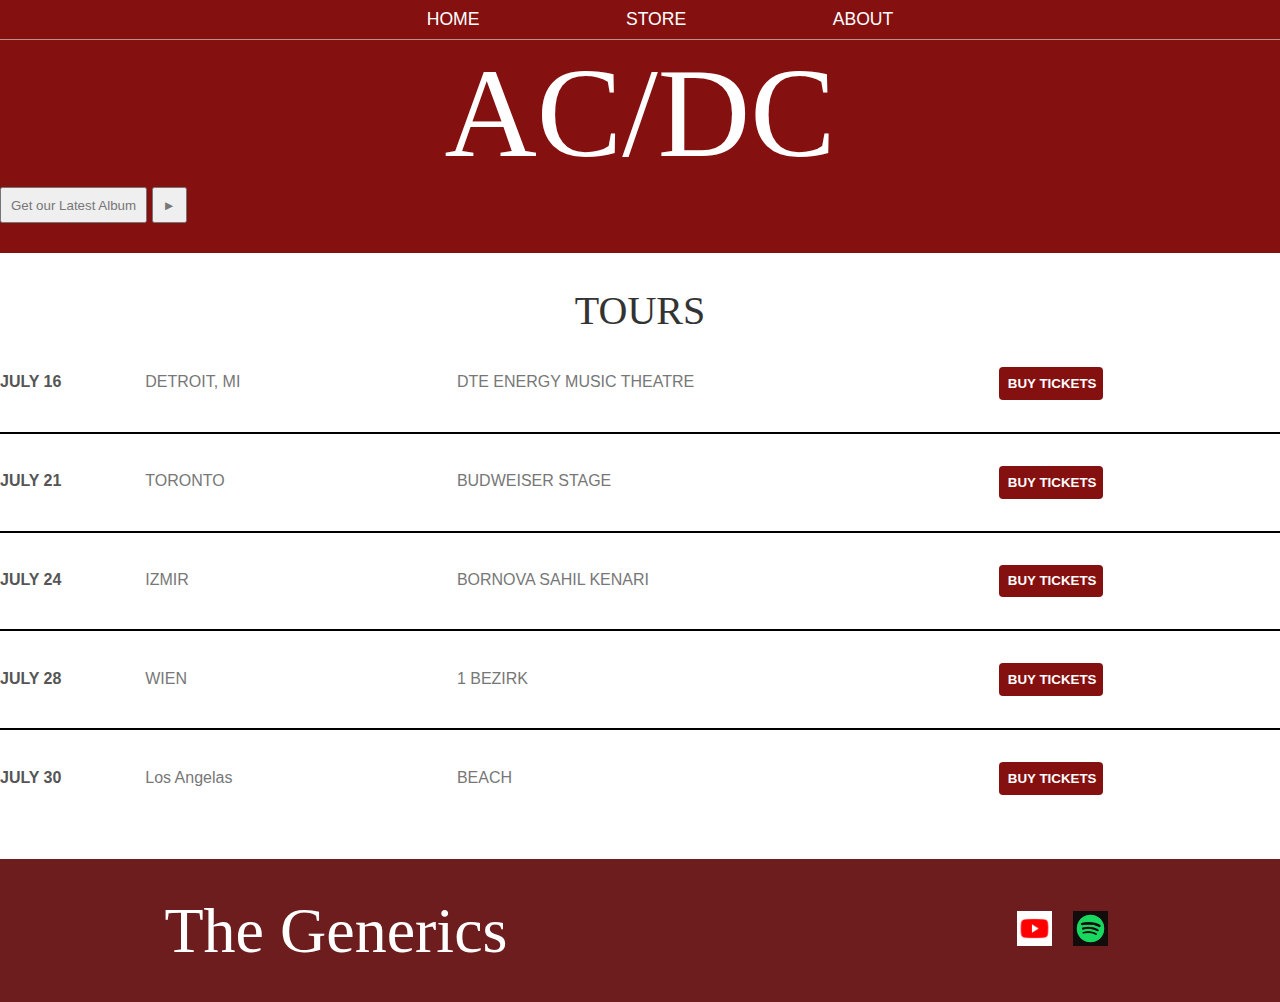
<file: index.html>
<!DOCTYPE html>
<html>
    <head>
        <title>AC/DC-HOME</title>
        <meta name="description" content="This is the description">
        <link rel="stylesheet" href="./css/styles.css"/>
        <link rel="icon" href="./img/icon.jpg" type="image/x-icon">
    </head>
    <body>
        <header class="main-header">
            <nav class="nav main-nav">
                <ul>
                    <li>
                        <a href="index.html" title="hier geht es zu startseite">HOME</a>
                    </li>
                    <li>
                        <a href="./html/store.html">STORE</a>
                    </li>
                    <li>
                        <a href="./html/about.html">ABOUT</a>
                    </li>
                </ul>
            </nav>
            <h1 class="band-name band-name-large">AC/DC</h1>
            <button class="btn" type="button">Get our Latest Album</button>
            <button class="btn" type="button">&#9658;</button>
        </header>
        <section>
            <h2 class="section-header">TOURS</h2>
            <div>
                <div class="tour-row">
                    <span class="tour-item tour-date">JULY 16</span>
                    <span class="tour-item tour-city">DETROIT, MI</span>
                    <span class="tour-item tour-arena">DTE ENERGY MUSIC THEATRE</span>
                    <button type="button" class="btn tour-item tour-btn btn-primary">BUY TICKETS</button>
                </div>
                <div class="tour-row">
                    <span class="tour-item tour-date">JULY 21</span>
                    <span class="tour-item tour-city">TORONTO</span>
                    <span class="tour-item tour-arena">BUDWEISER STAGE</span>
                    <button type="button" class="btn tour-item tour-btn btn-primary">BUY TICKETS</button>
                </div>
                <div class="tour-row">
                    <span class="tour-item tour-date">JULY 24</span>
                    <span class="tour-item tour-city">IZMIR</span>
                    <span class="tour-item tour-arena">BORNOVA SAHIL KENARI</span>
                    <button type="button" class="btn tour-item tour-btn btn-primary">BUY TICKETS</button>
                </div>
                <div class="tour-row">
                    <span class="tour-item tour-date">JULY 28</span>
                    <span class="tour-item tour-city">WIEN</span>
                    <span class="tour-item tour-arena">1 BEZIRK</span>
                    <button type="button" class="btn tour-item tour-btn btn-primary">BUY TICKETS</button>
                </div>
                <div class="tour-row">
                    <span class="tour-item tour-date">JULY 30</span>
                    <span class="tour-item tour-city">Los Angelas</span>
                    <span class="tour-item tour-arena">BEACH</span>
                    <button type="button" class="btn tour-item tour-btn btn-primary">BUY TICKETS</button>
                </div>
            </div>
        </section>
        <footer class="main-footer">
            <div class="container main-footer-container">
                <h3 class="band-name">The Generics</h3>
                <ul class="nav nav-footer">
                    <li>
                        <a href="https://youtube.com">
                            <img src="../img/you.jpg" height="35"></a>
                    </li>
                    <li>
                        <a href="https://www.spotify.com/at/">
                            <img src="../img/spo.jpg" height="35"></a>
                    </li>
                </ul>
            </div>
        </footer>
    </body>
</html>
</file>
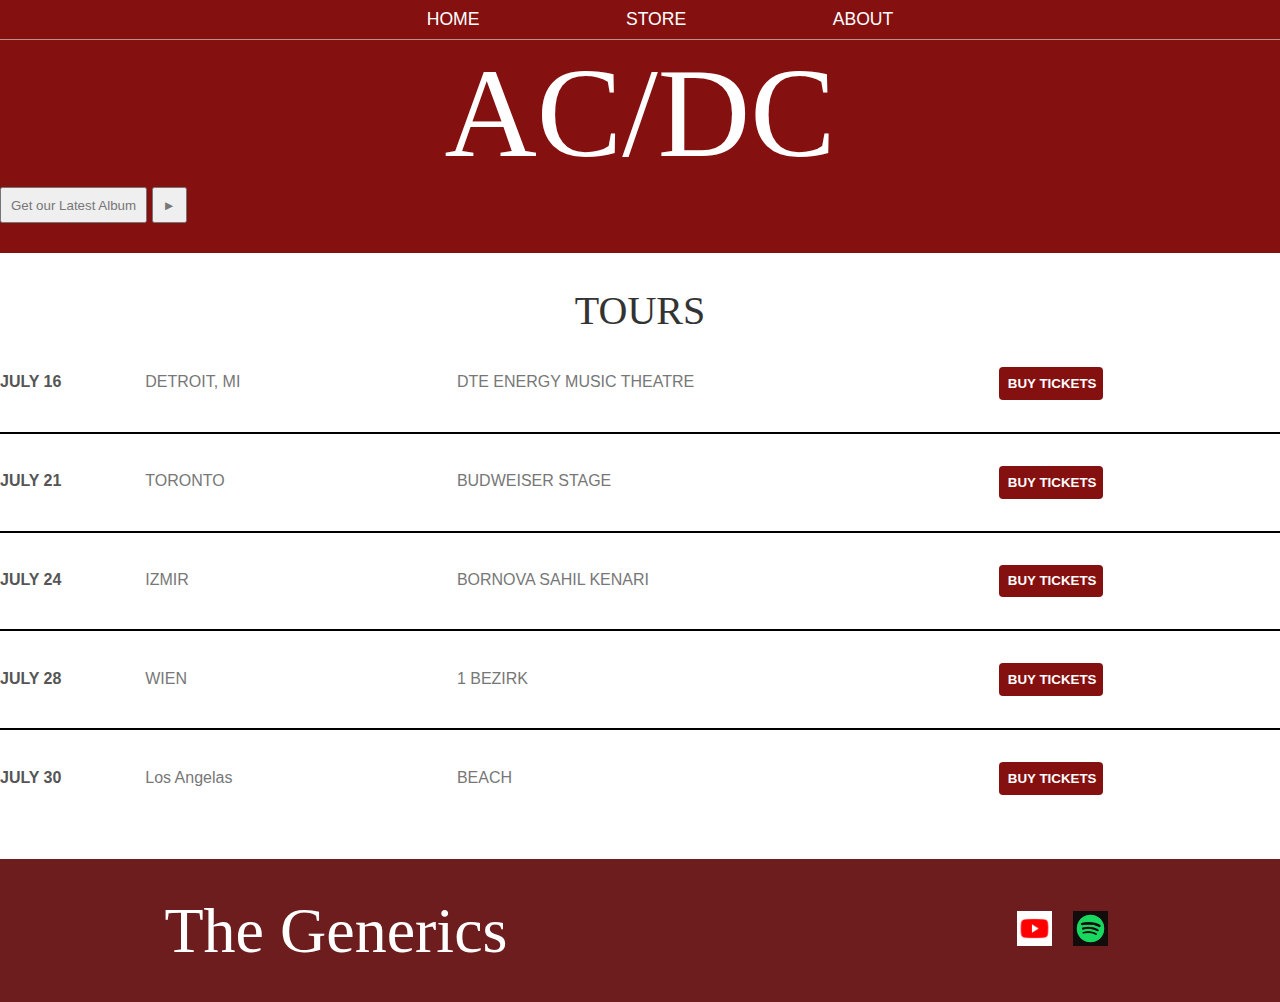
<file: 20201110/html/index.html>
<!DOCTYPE html>
<html>
    <head>
        <title>AC/DC-HOME</title>
        <meta name="description" content="This is the description">
        <link rel="stylesheet" href="../css/styles.css"/>
        <link rel="icon" href="../img/icon.jpg" type="image/x-icon">
    </head>
    <body>
        <header class="main-header">
            <nav class="nav main-nav">
                <ul>
                    <li>
                        <a href="index.html" title="hier geht es zu startseite">HOME</a>
                    </li>
                    <li>
                        <a href="store.html">STORE</a>
                    </li>
                    <li>
                        <a href="about.html">ABOUT</a>
                    </li>
                </ul>
            </nav>
            <h1 class="band-name band-name-large">AC/DC</h1>
            <button class="btn" type="button">Get our Latest Album</button>
            <button class="btn" type="button">&#9658;</button>
        </header>
        <section>
            <h2 class="section-header">TOURS</h2>
            <div>
                <div class="tour-row">
                    <span class="tour-item tour-date">JULY 16</span>
                    <span class="tour-item tour-city">DETROIT, MI</span>
                    <span class="tour-item tour-arena">DTE ENERGY MUSIC THEATRE</span>
                    <button type="button" class="btn tour-item tour-btn btn-primary">BUY TICKETS</button>
                </div>
                <div class="tour-row">
                    <span class="tour-item tour-date">JULY 21</span>
                    <span class="tour-item tour-city">TORONTO</span>
                    <span class="tour-item tour-arena">BUDWEISER STAGE</span>
                    <button type="button" class="btn tour-item tour-btn btn-primary">BUY TICKETS</button>
                </div>
                <div class="tour-row">
                    <span class="tour-item tour-date">JULY 24</span>
                    <span class="tour-item tour-city">IZMIR</span>
                    <span class="tour-item tour-arena">BORNOVA SAHIL KENARI</span>
                    <button type="button" class="btn tour-item tour-btn btn-primary">BUY TICKETS</button>
                </div>
                <div class="tour-row">
                    <span class="tour-item tour-date">JULY 28</span>
                    <span class="tour-item tour-city">WIEN</span>
                    <span class="tour-item tour-arena">1 BEZIRK</span>
                    <button type="button" class="btn tour-item tour-btn btn-primary">BUY TICKETS</button>
                </div>
                <div class="tour-row">
                    <span class="tour-item tour-date">JULY 30</span>
                    <span class="tour-item tour-city">Los Angelas</span>
                    <span class="tour-item tour-arena">BEACH</span>
                    <button type="button" class="btn tour-item tour-btn btn-primary">BUY TICKETS</button>
                </div>
            </div>
        </section>
        <footer class="main-footer">
            <div class="container main-footer-container">
                <h3 class="band-name">The Generics</h3>
                <ul class="nav nav-footer">
                    <li>
                        <a href="https://youtube.com">
                            <img src="../img/you.jpg" height="35"></a>
                    </li>
                    <li>
                        <a href="https://www.spotify.com/at/">
                            <img src="../img/spo.jpg" height="35"></a>
                    </li>
                </ul>
            </div>
        </footer>
    </body>
</html>
</file>
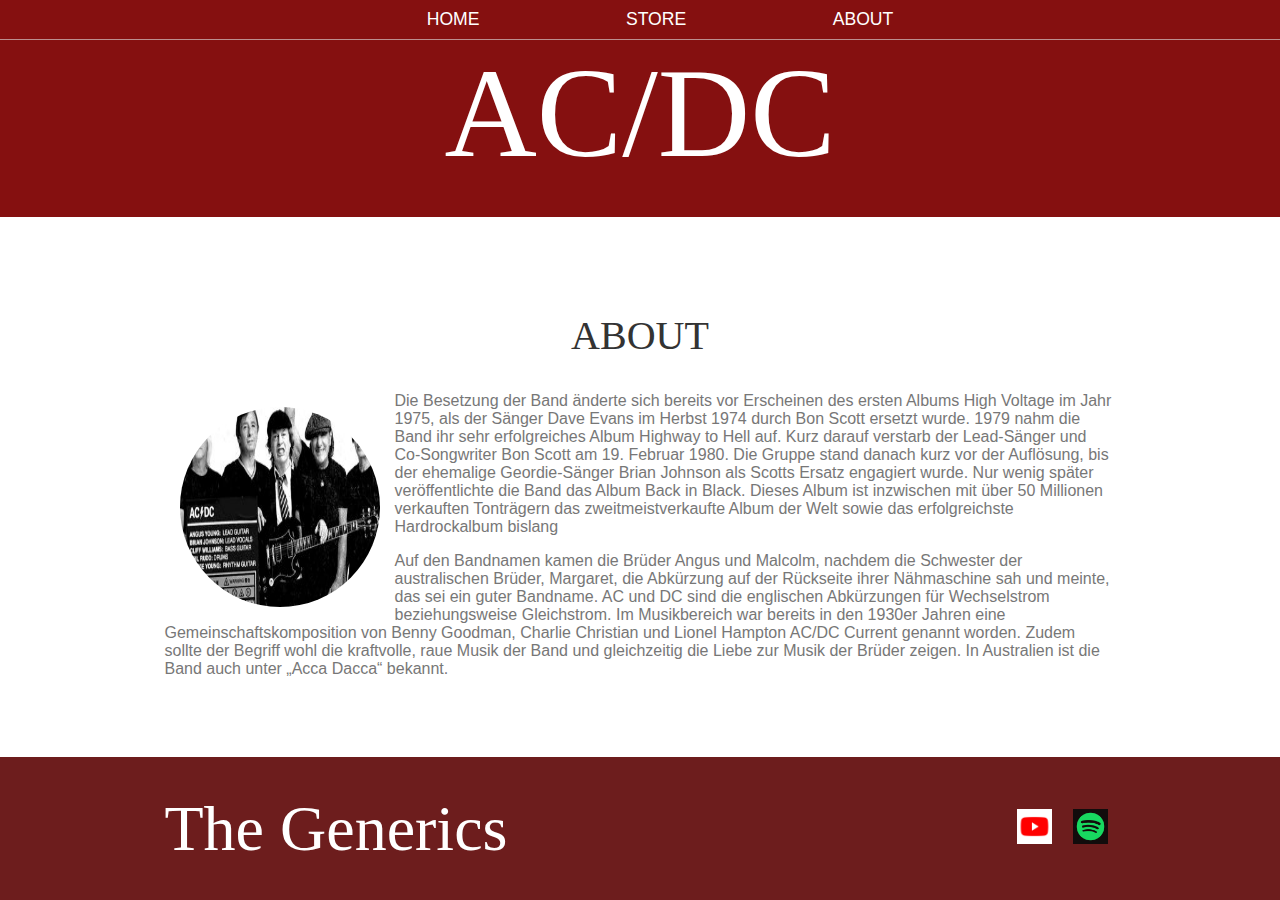
<file: html/about.html>
<!DOCTYPE html>
<html>
    <head>
        <title>AC/DC-about</title>
        <meta name="description" content="This is the description">
        <link rel="stylesheet" href="../css/styles.css"/>
        <link rel="icon" href="../img/icon.jpg" type="image/x-icon">
    </head>
    <body>
        <header class="main-header">
            <nav class="nav main-nav">
                <ul>
                    <li>
                        <a href="../index.html">HOME</a>
                    </li>
                    <li>
                        <a href="store.html">STORE</a>
                    </li>
                    <li>
                        <a href="about.html">ABOUT</a>
                    </li>
                </ul>
            </nav>
            <h1 class="band-name band-name-large">AC/DC</h1>
        </header>
        <section class="content-section container">
            <h2 class="section-header">ABOUT</h2>
            <img class="about-band-image" src="../img/acdc.jpg">
            <p>Die Besetzung der Band änderte sich bereits vor Erscheinen des ersten Albums
                High Voltage im Jahr 1975, als der Sänger Dave Evans im Herbst 1974 durch Bon
                Scott ersetzt wurde. 1979 nahm die Band ihr sehr erfolgreiches Album Highway to
                Hell auf. Kurz darauf verstarb der Lead-Sänger und Co-Songwriter Bon Scott am
                19. Februar 1980. Die Gruppe stand danach kurz vor der Auflösung, bis der
                ehemalige Geordie-Sänger Brian Johnson als Scotts Ersatz engagiert wurde. Nur
                wenig später veröffentlichte die Band das Album Back in Black. Dieses Album ist
                inzwischen mit über 50 Millionen verkauften Tonträgern das zweitmeistverkaufte
                Album der Welt sowie das erfolgreichste Hardrockalbum bislang</p>
            <p>
                Auf den Bandnamen kamen die Brüder Angus und Malcolm, nachdem die Schwester der
                australischen Brüder, Margaret, die Abkürzung auf der Rückseite ihrer
                Nähmaschine sah und meinte, das sei ein guter Bandname. AC und DC sind die
                englischen Abkürzungen für Wechselstrom beziehungsweise Gleichstrom. Im
                Musikbereich war bereits in den 1930er Jahren eine Gemeinschaftskomposition von
                Benny Goodman, Charlie Christian und Lionel Hampton AC/DC Current genannt
                worden. Zudem sollte der Begriff wohl die kraftvolle, raue Musik der Band und
                gleichzeitig die Liebe zur Musik der Brüder zeigen. In Australien ist die Band
                auch unter „Acca Dacca“ bekannt.
              
            </p>
        </section>
        <footer class="main-footer">
            <div class="container main-footer-container">
                <h3 class="band-name">The Generics</h3>
                <ul class="nav nav-footer">
                    <li>
                        <a href="https://youtube.com">
                            <img src="../img/you.jpg" height="35"></a>
                    </li>
                    <li>
                        <a href="https://www.spotify.com/at/">
                            <img src="../img/spo.jpg" height="35"></a>
                    </li>
                </ul>
            </div>
        </footer>
    </body>
</html>
</file>
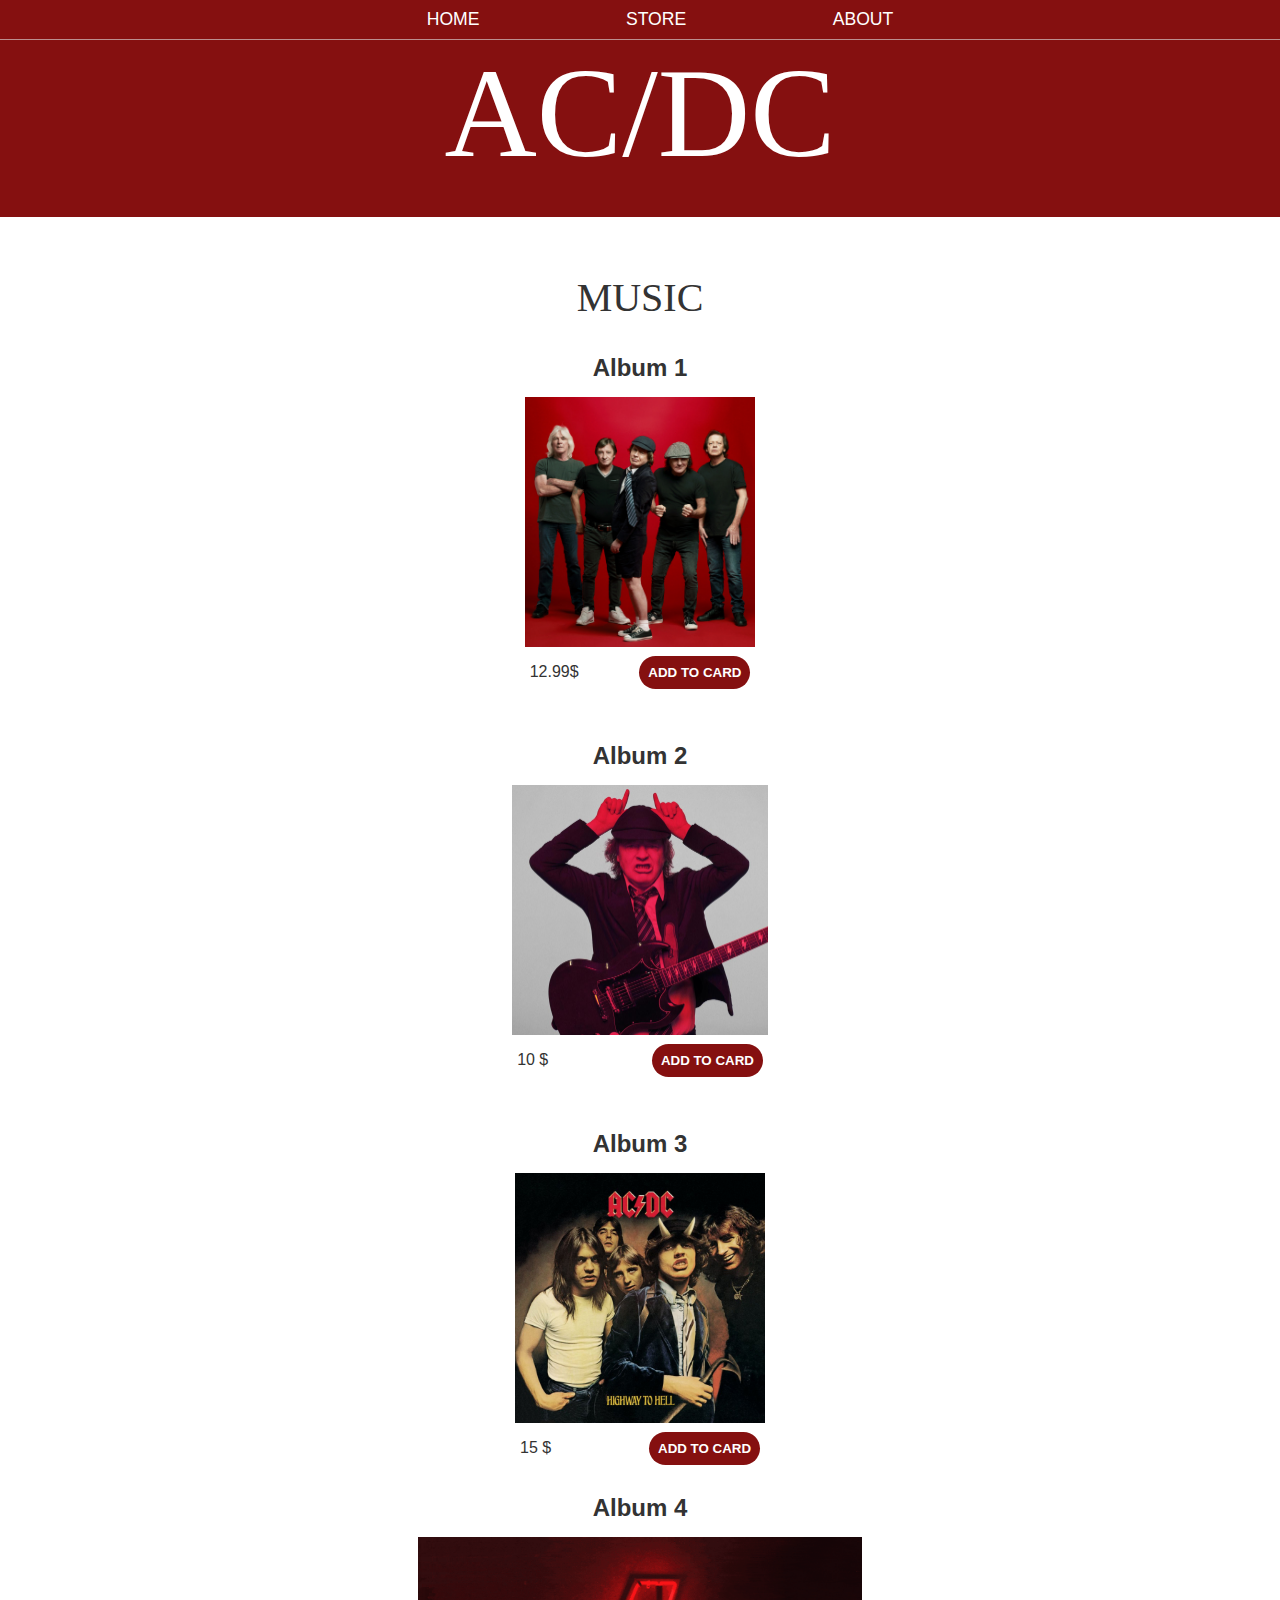
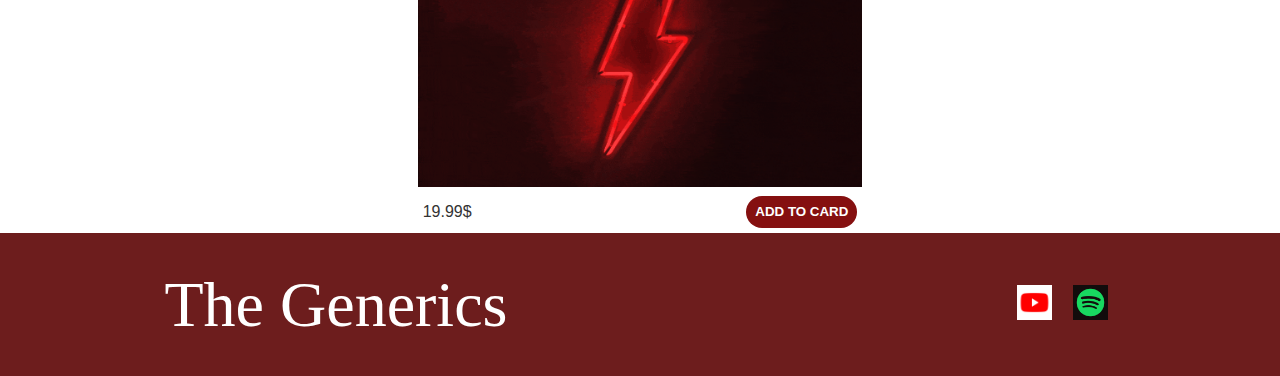
<file: html/store.html>
<!DOCTYPE html>
<html>
    <head>
        <title>AC/DC-STORE</title>
        <meta name="description" content="This is the description">
        <link rel="stylesheet" href="../css/styles.css"/>
        <link rel="icon" href="../img/icon.jpg" type="image/x-icon">
    </head>
    <body>
        <header class="main-header">
            <nav class="nav main-nav">
                <ul>
                    <li>
                        <a href="../index.html">HOME</a>
                    </li>
                    <li>
                        <a href="store.html">STORE</a>
                    </li>
                    <li>
                        <a href="about.html">ABOUT</a>
                    </li>
                </ul>
            </nav>
            <h1 class="band-name band-name-large">AC/DC</h1>
        </header>
        <section class="container content-section">
            <h2 class="section-header">MUSIC</h2>
            <div class="shop-items">
                <div class="shop-item">
                    <span class="shop-item-title">Album 1</span>
                    <img class="shop-item-image" src="../img/album1.jpg">
                    <div class="shop-item-details">
                        <span class="shop-item-price">12.99$</span>
                        <button class="btn shop-item-button" role="button">ADD TO CARD</button>
                    </div>
                </div>
            </div>
        </section>
        <section class="container content-section">
            <div class="shop-items">
                <div class="shop-item">
                    <span class="shop-item-title">Album 2</span>
                    <img class="shop-item-image" src="../img/album2.jpg">
                    <div class="shop-item-details">
                        <span class="shop-item-price">10 $</span>
                        <button class="btn shop-item-button" role="button">ADD TO CARD</button>
                    </div>
                </div>
            </div>
        </section>
        <section class="container content-section">

            <div class="shop-items">
                <div class="shop-item">
                    <span class="shop-item-title">Album 3</span>

                    <img class="shop-item-image" src="../img/album3.jpg">
                    <div class="shop-item-details">
                        <span class="shop-item-price">15 $</span>
                        <button class="btn shop-item-button" role="button">ADD TO CARD</button>
                    </div>
                </div>
            </div>
        </section>
        <section>

            <div class="shop-items">
                <div class="shop-item">
                    <span class="shop-item-title">Album 4</span>
                    <img class="shop-item-image" src="../img/album4.jpg">
                    <div class="shop-item-details">
                        <span class="shop-item-price">19.99$</span>
                        <button class="btn shop-item-button" role="button">ADD TO CARD</button>
                    </div>
                </div>
            </div>

        </section>
        <footer class="main-footer">
            <div class="container main-footer-container">
                <h3 class="band-name">The Generics</h3>
                <ul class="nav nav-footer">
                    <li>
                        <a href="https://youtube.com">
                            <img src="../img/you.jpg" height="35"></a>
                    </li>
                    <li>
                        <a href="https://www.spotify.com/at/">
                            <img src="../img/spo.jpg" height="35"></a>
                    </li>
                </ul>
            </div>
        </footer>
    </body>
</html>
</file>
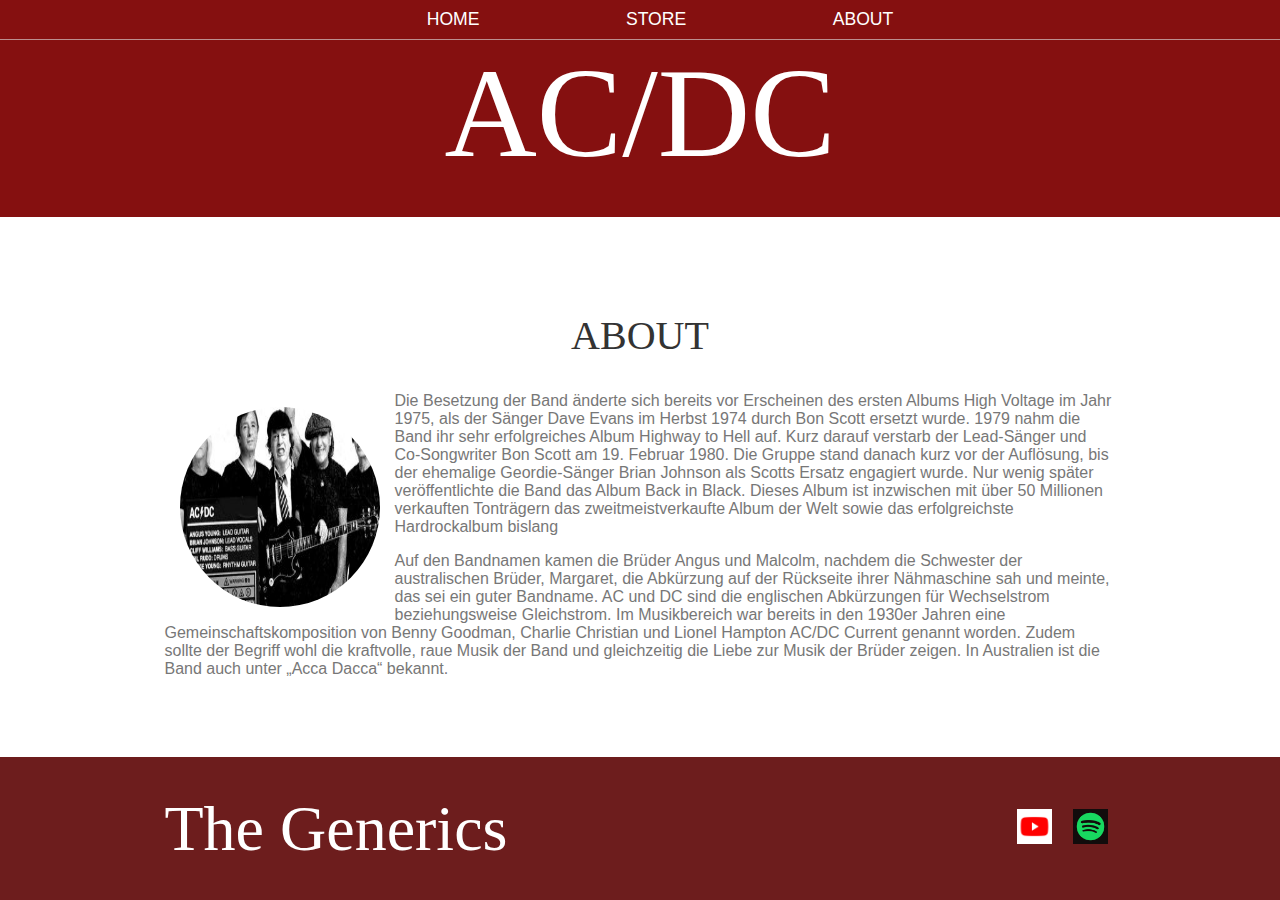
<file: 20201110/html/about.html>
<!DOCTYPE html>
<html>
    <head>
        <title>AC/DC-about</title>
        <meta name="description" content="This is the description">
        <link rel="stylesheet" href="../css/styles.css"/>
        <link rel="icon" href="../img/icon.jpg" type="image/x-icon">
    </head>
    <body>
        <header class="main-header">
            <nav class="nav main-nav">
                <ul>
                    <li>
                        <a href="index.html">HOME</a>
                    </li>
                    <li>
                        <a href="store.html">STORE</a>
                    </li>
                    <li>
                        <a href="about.html">ABOUT</a>
                    </li>
                </ul>
            </nav>
            <h1 class="band-name band-name-large">AC/DC</h1>
        </header>
        <section class="content-section container">
            <h2 class="section-header">ABOUT</h2>
            <img class="about-band-image" src="../img/acdc.jpg">
            <p>Die Besetzung der Band änderte sich bereits vor Erscheinen des ersten Albums
                High Voltage im Jahr 1975, als der Sänger Dave Evans im Herbst 1974 durch Bon
                Scott ersetzt wurde. 1979 nahm die Band ihr sehr erfolgreiches Album Highway to
                Hell auf. Kurz darauf verstarb der Lead-Sänger und Co-Songwriter Bon Scott am
                19. Februar 1980. Die Gruppe stand danach kurz vor der Auflösung, bis der
                ehemalige Geordie-Sänger Brian Johnson als Scotts Ersatz engagiert wurde. Nur
                wenig später veröffentlichte die Band das Album Back in Black. Dieses Album ist
                inzwischen mit über 50 Millionen verkauften Tonträgern das zweitmeistverkaufte
                Album der Welt sowie das erfolgreichste Hardrockalbum bislang</p>
            <p>
                Auf den Bandnamen kamen die Brüder Angus und Malcolm, nachdem die Schwester der
                australischen Brüder, Margaret, die Abkürzung auf der Rückseite ihrer
                Nähmaschine sah und meinte, das sei ein guter Bandname. AC und DC sind die
                englischen Abkürzungen für Wechselstrom beziehungsweise Gleichstrom. Im
                Musikbereich war bereits in den 1930er Jahren eine Gemeinschaftskomposition von
                Benny Goodman, Charlie Christian und Lionel Hampton AC/DC Current genannt
                worden. Zudem sollte der Begriff wohl die kraftvolle, raue Musik der Band und
                gleichzeitig die Liebe zur Musik der Brüder zeigen. In Australien ist die Band
                auch unter „Acca Dacca“ bekannt.
              
            </p>
        </section>
        <footer class="main-footer">
            <div class="container main-footer-container">
                <h3 class="band-name">The Generics</h3>
                <ul class="nav nav-footer">
                    <li>
                        <a href="https://youtube.com">
                            <img src="../img/you.jpg" height="35"></a>
                    </li>
                    <li>
                        <a href="https://www.spotify.com/at/">
                            <img src="../img/spo.jpg" height="35"></a>
                    </li>
                </ul>
            </div>
        </footer>
    </body>
</html>
</file>
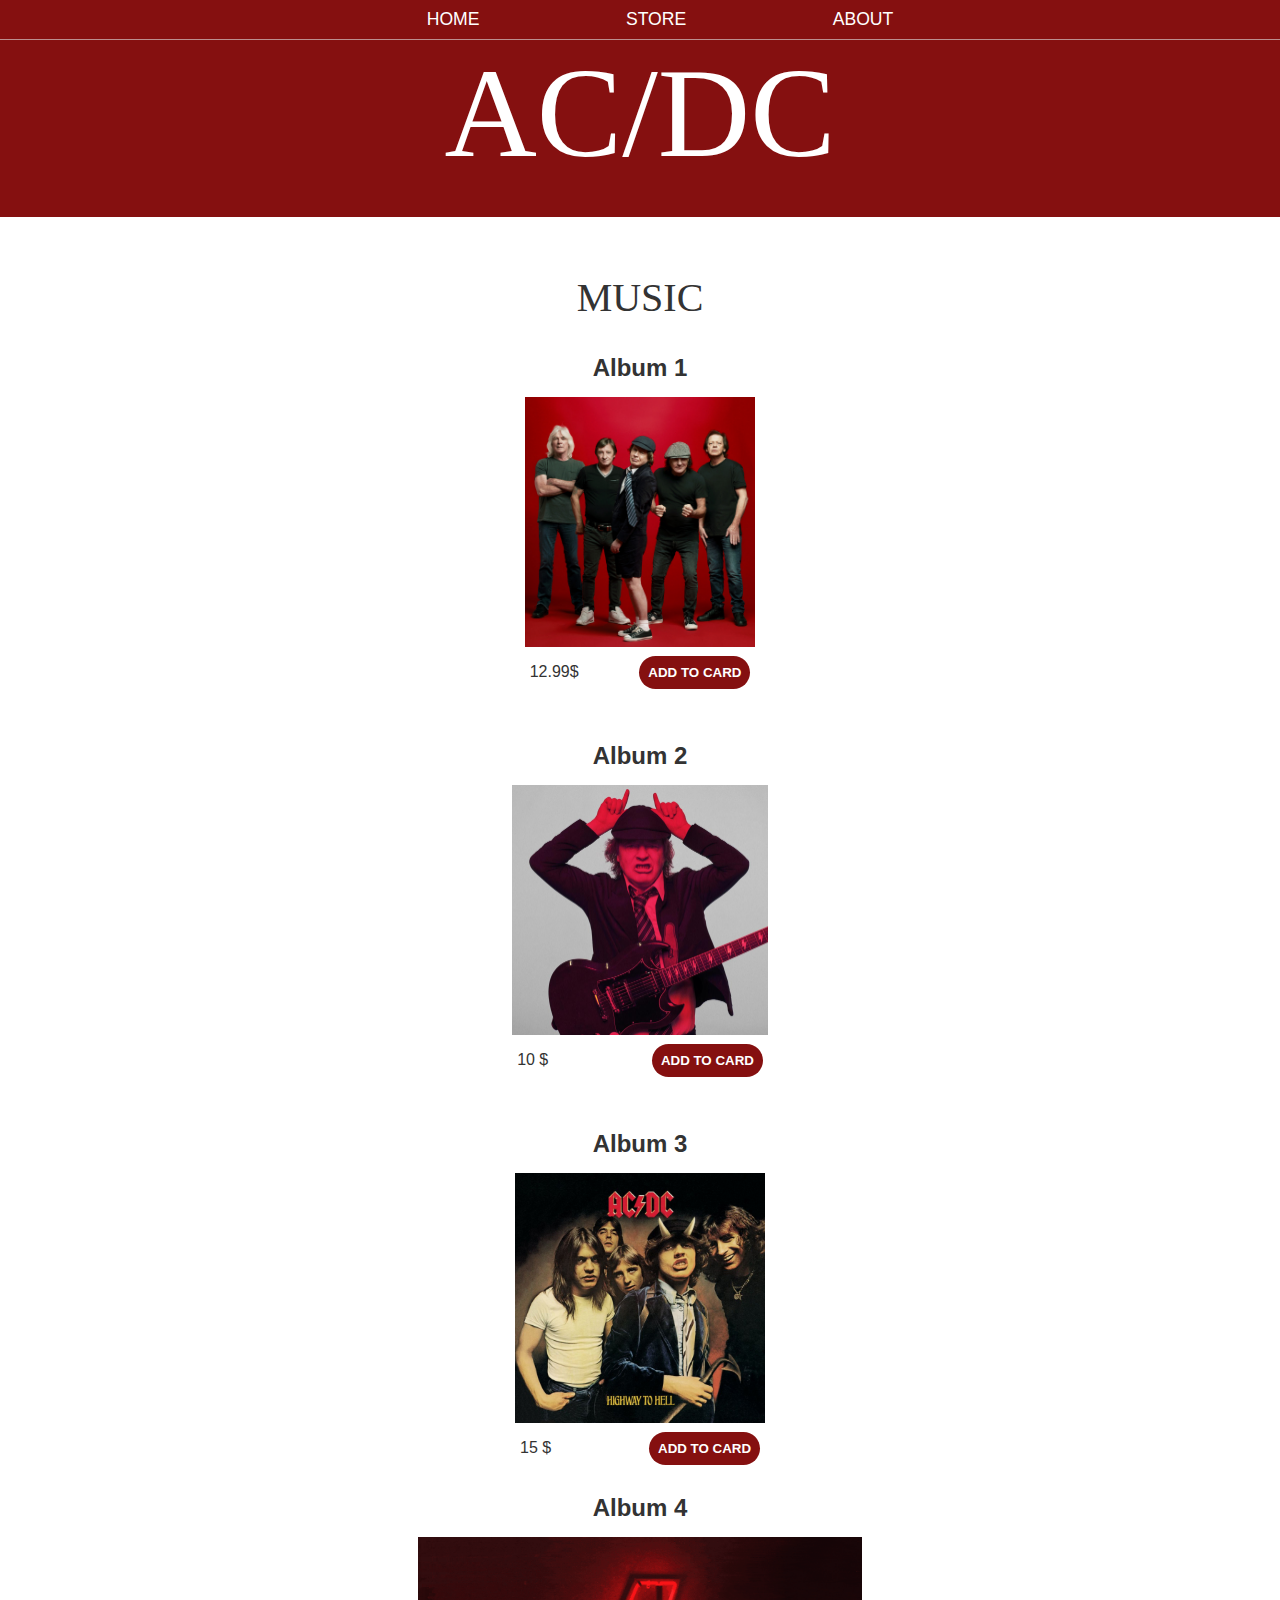
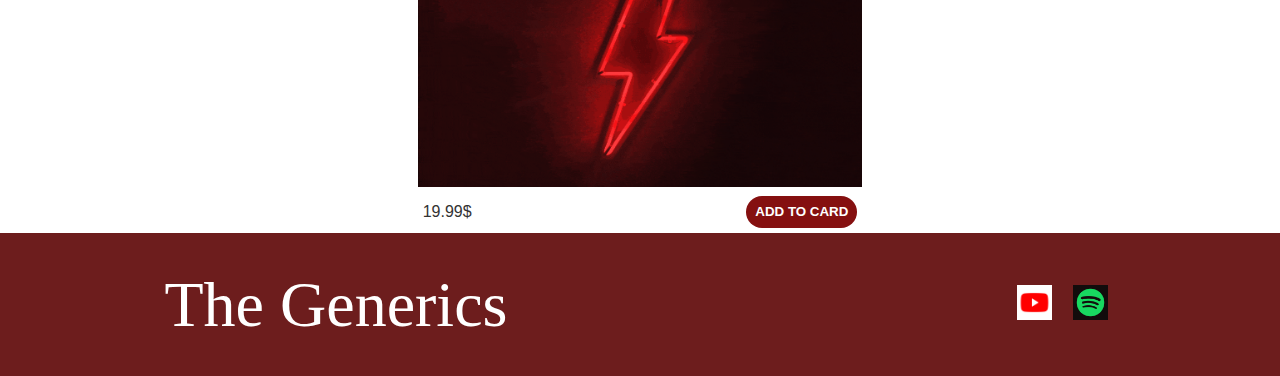
<file: 20201110/html/store.html>
<!DOCTYPE html>
<html>
    <head>
        <title>AC/DC-STORE</title>
        <meta name="description" content="This is the description">
        <link rel="stylesheet" href="../css/styles.css"/>
        <link rel="icon" href="../img/icon.jpg" type="image/x-icon">
    </head>
    <body>
        <header class="main-header">
            <nav class="nav main-nav">
                <ul>
                    <li>
                        <a href="index.html">HOME</a>
                    </li>
                    <li>
                        <a href="store.html">STORE</a>
                    </li>
                    <li>
                        <a href="about.html">ABOUT</a>
                    </li>
                </ul>
            </nav>
            <h1 class="band-name band-name-large">AC/DC</h1>
        </header>
        <section class="container content-section">
            <h2 class="section-header">MUSIC</h2>
            <div class="shop-items">
                <div class="shop-item">
                    <span class="shop-item-title">Album 1</span>
                    <img class="shop-item-image" src="../img/album1.jpg">
                    <div class="shop-item-details">
                        <span class="shop-item-price">12.99$</span>
                        <button class="btn shop-item-button" role="button">ADD TO CARD</button>
                    </div>
                </div>
            </div>
        </section>
        <section class="container content-section">
            <div class="shop-items">
                <div class="shop-item">
                    <span class="shop-item-title">Album 2</span>
                    <img class="shop-item-image" src="../img/album2.jpg">
                    <div class="shop-item-details">
                        <span class="shop-item-price">10 $</span>
                        <button class="btn shop-item-button" role="button">ADD TO CARD</button>
                    </div>
                </div>
            </div>
        </section>
        <section class="container content-section">

            <div class="shop-items">
                <div class="shop-item">
                    <span class="shop-item-title">Album 3</span>

                    <img class="shop-item-image" src="../img/album3.jpg">
                    <div class="shop-item-details">
                        <span class="shop-item-price">15 $</span>
                        <button class="btn shop-item-button" role="button">ADD TO CARD</button>
                    </div>
                </div>
            </div>
        </section>
        <section>

            <div class="shop-items">
                <div class="shop-item">
                    <span class="shop-item-title">Album 4</span>
                    <img class="shop-item-image" src="../img/album4.jpg">
                    <div class="shop-item-details">
                        <span class="shop-item-price">19.99$</span>
                        <button class="btn shop-item-button" role="button">ADD TO CARD</button>
                    </div>
                </div>
            </div>

        </section>
        <footer class="main-footer">
            <div class="container main-footer-container">
                <h3 class="band-name">The Generics</h3>
                <ul class="nav nav-footer">
                    <li>
                        <a href="https://youtube.com">
                            <img src="../img/you.jpg" height="35"></a>
                    </li>
                    <li>
                        <a href="https://www.spotify.com/at/">
                            <img src="../img/spo.jpg" height="35"></a>
                    </li>
                </ul>
            </div>
        </footer>
    </body>
</html>
</file>
<file: css/styles.css>
* {
    box-sizing: border-box;
    font-family: 'Franklin Gothic Medium', 'Arial Narrow', Arial, sans-serif;
    color: #777;
}


html, body {
    margin: 0;
    padding: 0;
    min-height: 100vh;
    display: flex;
    flex-direction: column;
    align-items: space-between;
    justify-content: space-between;
}

.nav ul {
    margin: 0;
}

.nav li {
    display: inline;
}

.nav a{
    display: inline-block;
    padding: .5em;
    color: white;
    text-decoration: none;
}

.main-nav {
    text-align: center;
    font-size: 1.1em;
    font-weight: lighter;
    border-bottom: 1px solid rosybrown;
}

.main-nav li {
    padding: 0 5%;
}

.nav a:hover {
    background-color: rosybrown;
    
}


.main-header {
    background-color:  rgb(133, 16, 16);
    background-blend-mode: multiply;
    background-size: cover;
    padding-bottom: 30px;
}

.band-name {
    text-align: center;
    margin: 0;
    font-size: 4em;
    font-family: fantasy;
    font-weight: normal;
    color: white;
}

.band-name-large {
    font-size: 8em;
}

.content-section {
    margin: 1em;
}

.container {
    max-width: 999px;
    margin:0 auto;
    padding: 1.5em;
}

.section-header {
    font-family: fantasy;
    font-weight: normal;
    color: #333;
    text-align: center;
    font-size: 2.5em;
}

.about-band-image{
    float: left;
    height: 200px;
    width: 200px;
    margin: 15px;
    border-radius: 50%;
}

.main-footer {
    background-color:  rgb(109, 29, 29);
    color: white;
    padding: .25em 0;
}

.main-footer-container {
    display: flex;
    align-items: center;
}

.main-footer-container ul {
    flex-grow: 1;
    text-align: end;
}

.footer-nav li {
    padding: 0 .5em;
}

.footer-nav img {
    width: 30px;
    height: 30px;
}

.btn {
    text-align: center;
    vertical-align: middle;
    padding: .67em;
    cursor: pointer;
}

.btn-header {
        margin: .5em 15% 2em 15%;
        color: white;
    }

.tour-row {
    border-bottom: 2px solid black;
    padding-bottom: 2em;
    margin-bottom: 2em;
}

.tour-row:last-child {
    border-bottom: none;
}

.tour-item {
    display: inline-block;
    padding-right: .5em;
}

.tour-date {
    color: #555;
    font-weight: bold;
    width: 11%;
}

.tour-city {
    width: 24%;
}

.tour-arena {
    width: 42%;
}

.tour-btn {
    max-width: 19%;
}

.btn-primary {
    color: white;
    background-color: rgb(133, 16, 16);
    border: none;
    border-radius: .3em;
    font-weight: bold;
}

.btn-primary:hover{
    background-color: rosybrown;
}

.shop-item {
    margin: 30;   
}

.shop-item-title {
    display: block;
    width: 100%;
    text-align: center;
    font-weight: bold;
    font-size: 1.5em;
    color: #333;
    margin-bottom: 15px;
}

.shop-item-image {
    height: 250px;
}

.shop-item-details {
    display: flex;
    align-items: center;
    padding: 5px;
}

.shop-item-price {
    flex-grow: 1;
    color: #333;
}

.shop-items {
    display: flex;
    flex-grow: inherit;
    justify-content: space-around;
}

.shop-item-button {
    color: white;
    background-color: rgb(133, 16, 16);
    border: none;
    font-weight: bold;
    border-radius: 3em;
}

.shop-item-button:hover {
    background-color: rosybrown;
}
</file>
<file: 20201110/css/styles.css>
* {
    box-sizing: border-box;
    font-family: 'Franklin Gothic Medium', 'Arial Narrow', Arial, sans-serif;
    color: #777;
}


html, body {
    margin: 0;
    padding: 0;
    min-height: 100vh;
    display: flex;
    flex-direction: column;
    align-items: space-between;
    justify-content: space-between;
}

.nav ul {
    margin: 0;
}

.nav li {
    display: inline;
}

.nav a{
    display: inline-block;
    padding: .5em;
    color: white;
    text-decoration: none;
}

.main-nav {
    text-align: center;
    font-size: 1.1em;
    font-weight: lighter;
    border-bottom: 1px solid rosybrown;
}

.main-nav li {
    padding: 0 5%;
}

.nav a:hover {
    background-color: rosybrown;
    
}


.main-header {
    background-color:  rgb(133, 16, 16);
    background-blend-mode: multiply;
    background-size: cover;
    padding-bottom: 30px;
}

.band-name {
    text-align: center;
    margin: 0;
    font-size: 4em;
    font-family: fantasy;
    font-weight: normal;
    color: white;
}

.band-name-large {
    font-size: 8em;
}

.content-section {
    margin: 1em;
}

.container {
    max-width: 999px;
    margin:0 auto;
    padding: 1.5em;
}

.section-header {
    font-family: fantasy;
    font-weight: normal;
    color: #333;
    text-align: center;
    font-size: 2.5em;
}

.about-band-image{
    float: left;
    height: 200px;
    width: 200px;
    margin: 15px;
    border-radius: 50%;
}

.main-footer {
    background-color:  rgb(109, 29, 29);
    color: white;
    padding: .25em 0;
}

.main-footer-container {
    display: flex;
    align-items: center;
}

.main-footer-container ul {
    flex-grow: 1;
    text-align: end;
}

.footer-nav li {
    padding: 0 .5em;
}

.footer-nav img {
    width: 30px;
    height: 30px;
}

.btn {
    text-align: center;
    vertical-align: middle;
    padding: .67em;
    cursor: pointer;
}

.btn-header {
        margin: .5em 15% 2em 15%;
        color: white;
    }

.tour-row {
    border-bottom: 2px solid black;
    padding-bottom: 2em;
    margin-bottom: 2em;
}

.tour-row:last-child {
    border-bottom: none;
}

.tour-item {
    display: inline-block;
    padding-right: .5em;
}

.tour-date {
    color: #555;
    font-weight: bold;
    width: 11%;
}

.tour-city {
    width: 24%;
}

.tour-arena {
    width: 42%;
}

.tour-btn {
    max-width: 19%;
}

.btn-primary {
    color: white;
    background-color: rgb(133, 16, 16);
    border: none;
    border-radius: .3em;
    font-weight: bold;
}

.btn-primary:hover{
    background-color: rosybrown;
}

.shop-item {
    margin: 30;   
}

.shop-item-title {
    display: block;
    width: 100%;
    text-align: center;
    font-weight: bold;
    font-size: 1.5em;
    color: #333;
    margin-bottom: 15px;
}

.shop-item-image {
    height: 250px;
}

.shop-item-details {
    display: flex;
    align-items: center;
    padding: 5px;
}

.shop-item-price {
    flex-grow: 1;
    color: #333;
}

.shop-items {
    display: flex;
    flex-grow: inherit;
    justify-content: space-around;
}

.shop-item-button {
    color: white;
    background-color: rgb(133, 16, 16);
    border: none;
    font-weight: bold;
    border-radius: 3em;
}

.shop-item-button:hover {
    background-color: rosybrown;
}
</file>
